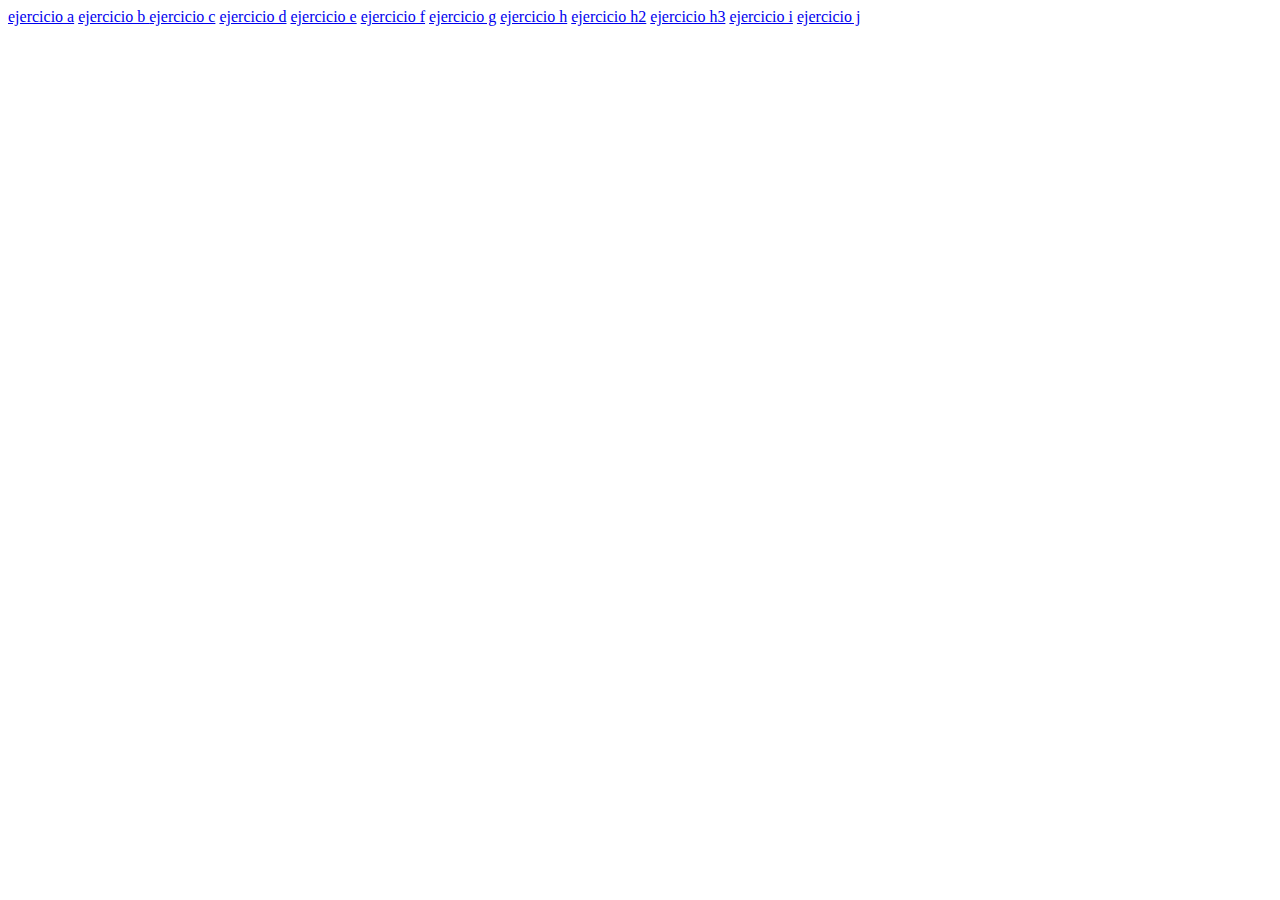
<file: index.html>
<!DOCTYPE html>
<html>
  <head>
    <meta charset="utf-8">
    <title>links de ejrcicios</title>
  </head>
  <body>
    <a href="a_index.html">ejercicio a</a>
    <a href="b_index.html">ejercicio b </a>
    <a href="c_index.html">ejercicio c</a>
    <a href="d_index.html">ejercicio d</a>
    <a href="e_index.html">ejercicio e</a>
    <a href="f_index.html">ejercicio f</a>
    <a href="g_index.html">ejercicio g</a>
    <a href="h_index.html">ejercicio h</a>
    <a href="h2_index.html">ejercicio h2</a>
    <a href="h3_index.html">ejercicio h3</a>
    <a href="i_index.html">ejercicio i</a>
    <a href="j_index.html">ejercicio j</a>

  </body>
</html>
</file>
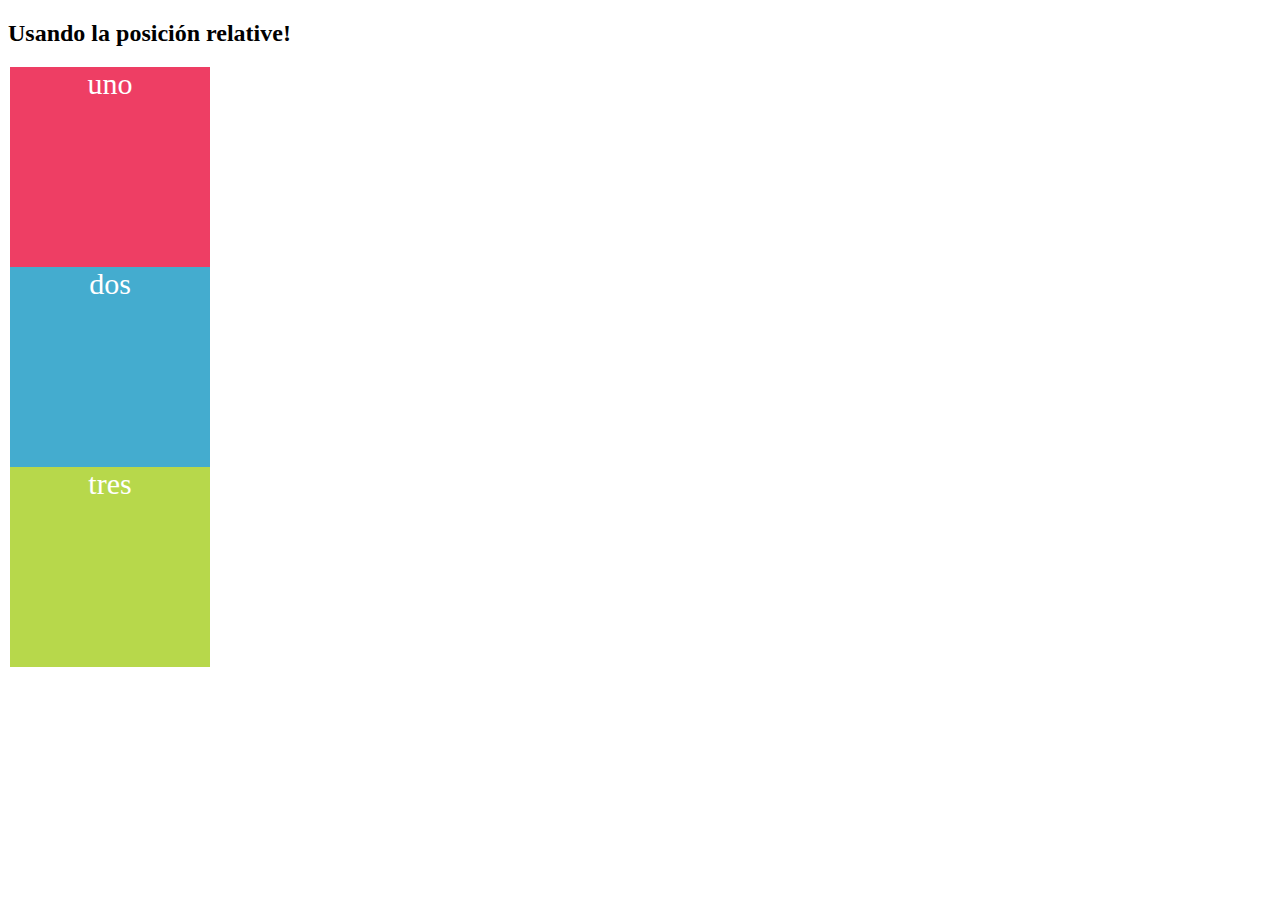
<file: b_index.html>
<!DOCTYPE html>
<html>
  <head>
    <meta charset="utf-8">
    <title>ejercicio_b</title>
    <link rel="stylesheet" href="css/b_main.css">
  </head>
  <body>
    <h2>Usando la posición relative!</h2>
    <div class="uno">uno</div>
    <div class="dos">dos</div>
    <div class="tres">tres</div>

  </body>
</html>
</file>
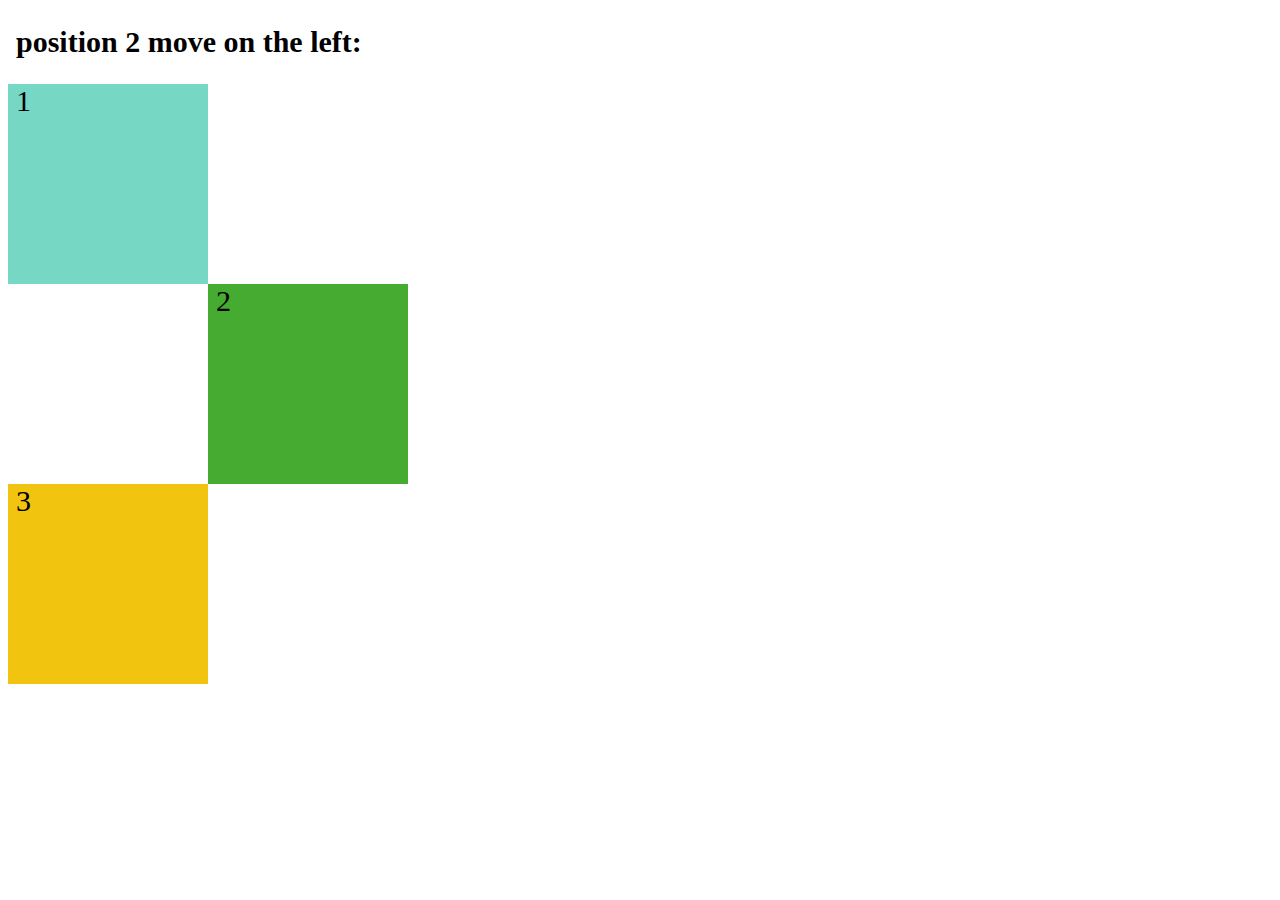
<file: c_index.html>
<!DOCTYPE html>
<html>
  <head>
    <meta charset="utf-8">
    <title>ejercicio c</title>
    <link rel="stylesheet" href="css/c_main.css">
  </head>
  <body>
    <h2>position 2 move on the left: </h2>
      <div class="container_1">1</div>
      <div class="container_2">2</div>
      <div class="container_3">3</div>



  </body>
</html>
</file>
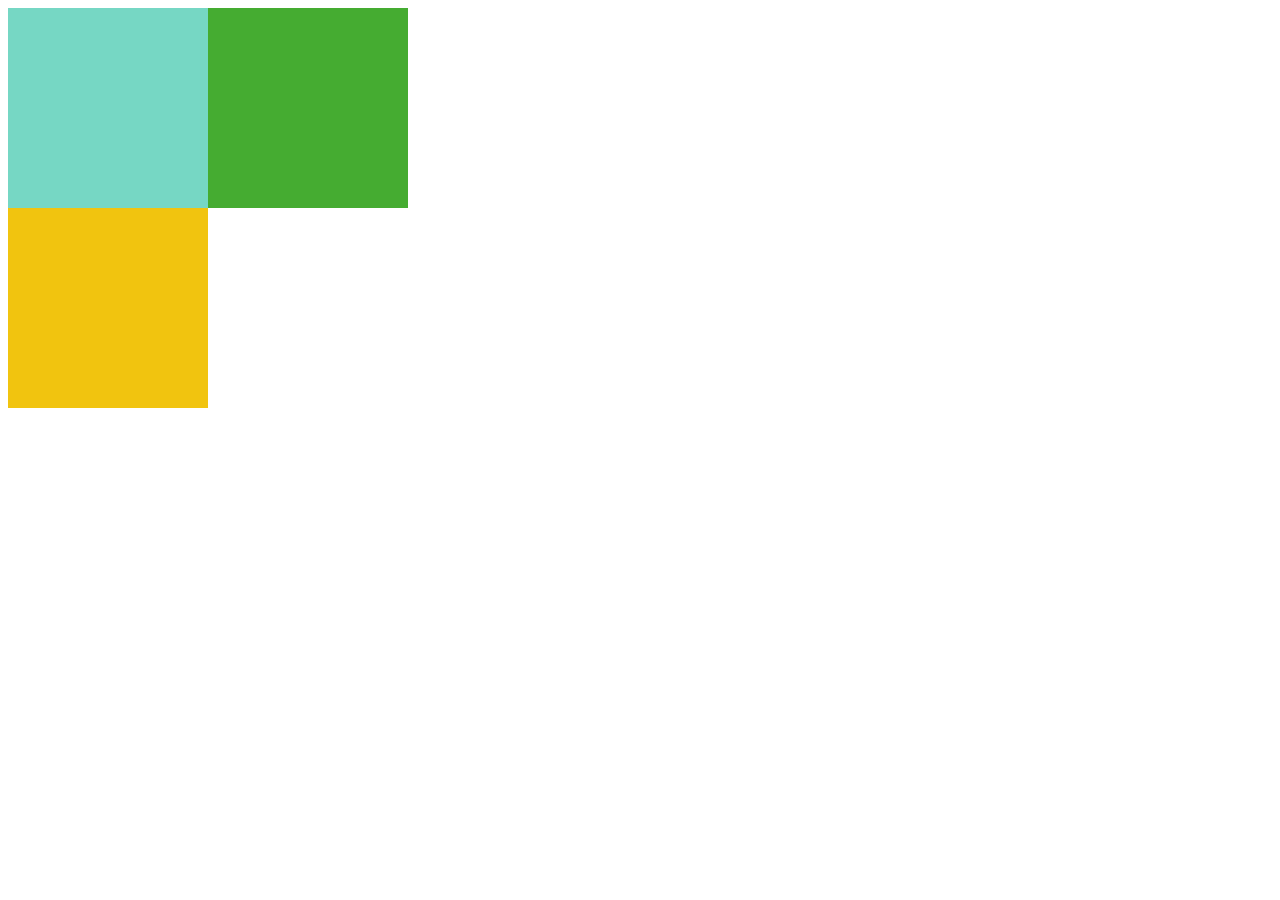
<file: d_index.html>
<!DOCTYPE html>
<html>
  <head>
    <meta charset="utf-8">
    <title>ejercicio d</title>
    <link rel="stylesheet" href="css/d_main.css">
  </head>
  <body>
    <!--poniendo un repositorio dentro de otro -->
    <div id="uno">
        <div id="dos"></div>

   </div>

    <div id="tres"></div>

  </body>
</html>
</file>
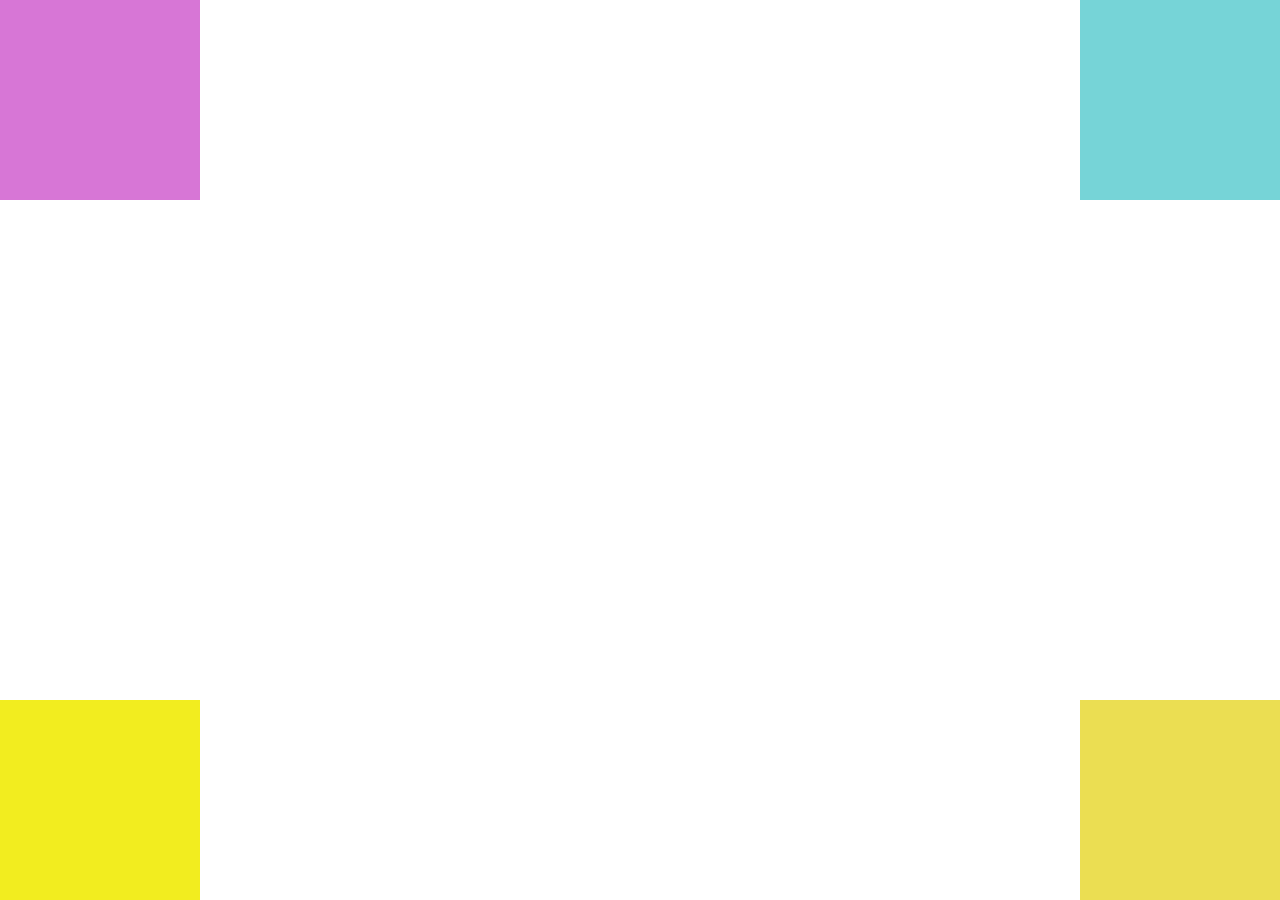
<file: e_index.html>
<!DOCTYPE html>
<html>
  <head>
    <meta charset="utf-8">
    <title>ejercicio e</title>
    <link rel="stylesheet" href="css/e_main.css">
  </head>
  <body>
    <div class="uno"></div>
    <div class="dos"></div>
    <div class="tres"></div>
    <div class="cuatro"></div>

  </body>
</html>
</file>
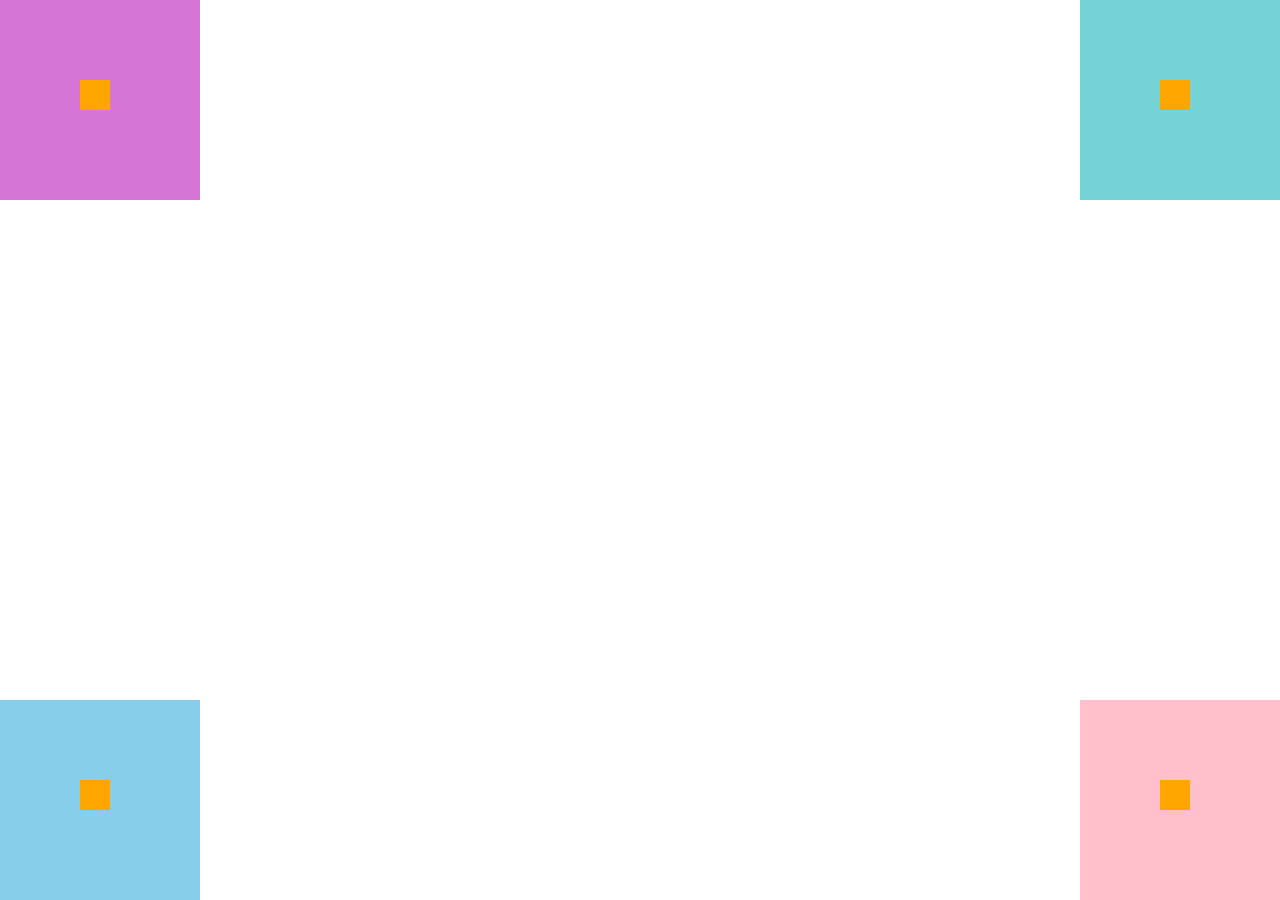
<file: f_index.html>
<!DOCTYPE html>
<html>
  <head>
    <meta charset="utf-8">
    <title>ejercicio f</title>
    <link rel="stylesheet" href="css/f_main.css">
  </head>
  <body>
    <!--creamos un repositorio  de clase "in" dentro de cada repositorio  -->
    <div class="uno">
      <div class="in">

      </div>
    </div>
    <div class="dos">
      <div class="in">

      </div>
    </div>
    <div class="tres">
      <div class="in">

      </div>
    </div>
    <div class="cuatro">
      <div class="in">

      </div>
    </div>

  </body>
</html>
</file>
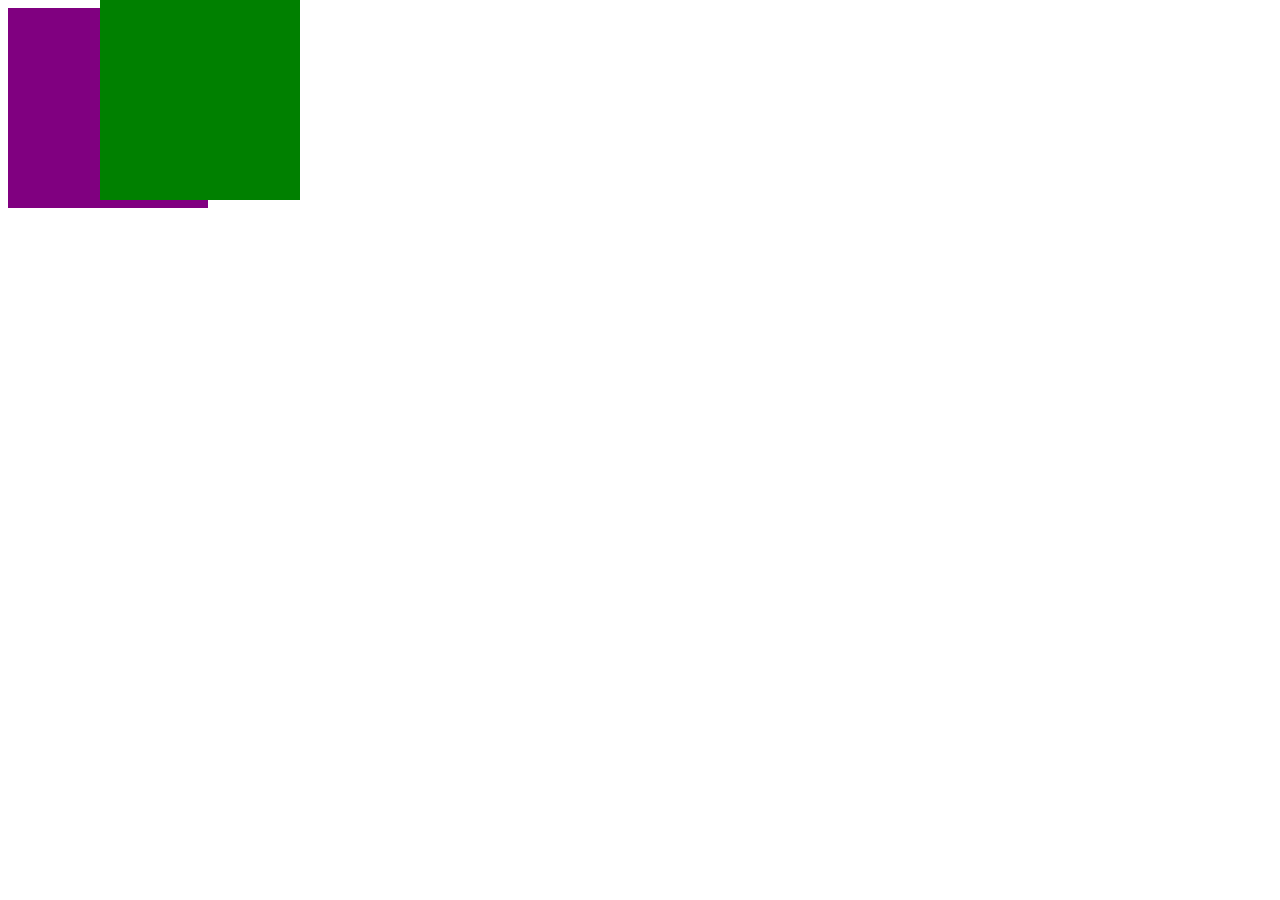
<file: h3_index.html>
<!DOCTYPE html>
<html>
  <head>
    <meta charset="utf-8">
    <link rel="stylesheet" href="css/h3_main.css">
    <title>ejercicio h3</title>
  </head>
  <body>


    <div class="box_1"></div>
    <div class="box_2"></div>


  </body>
</html>
</file>
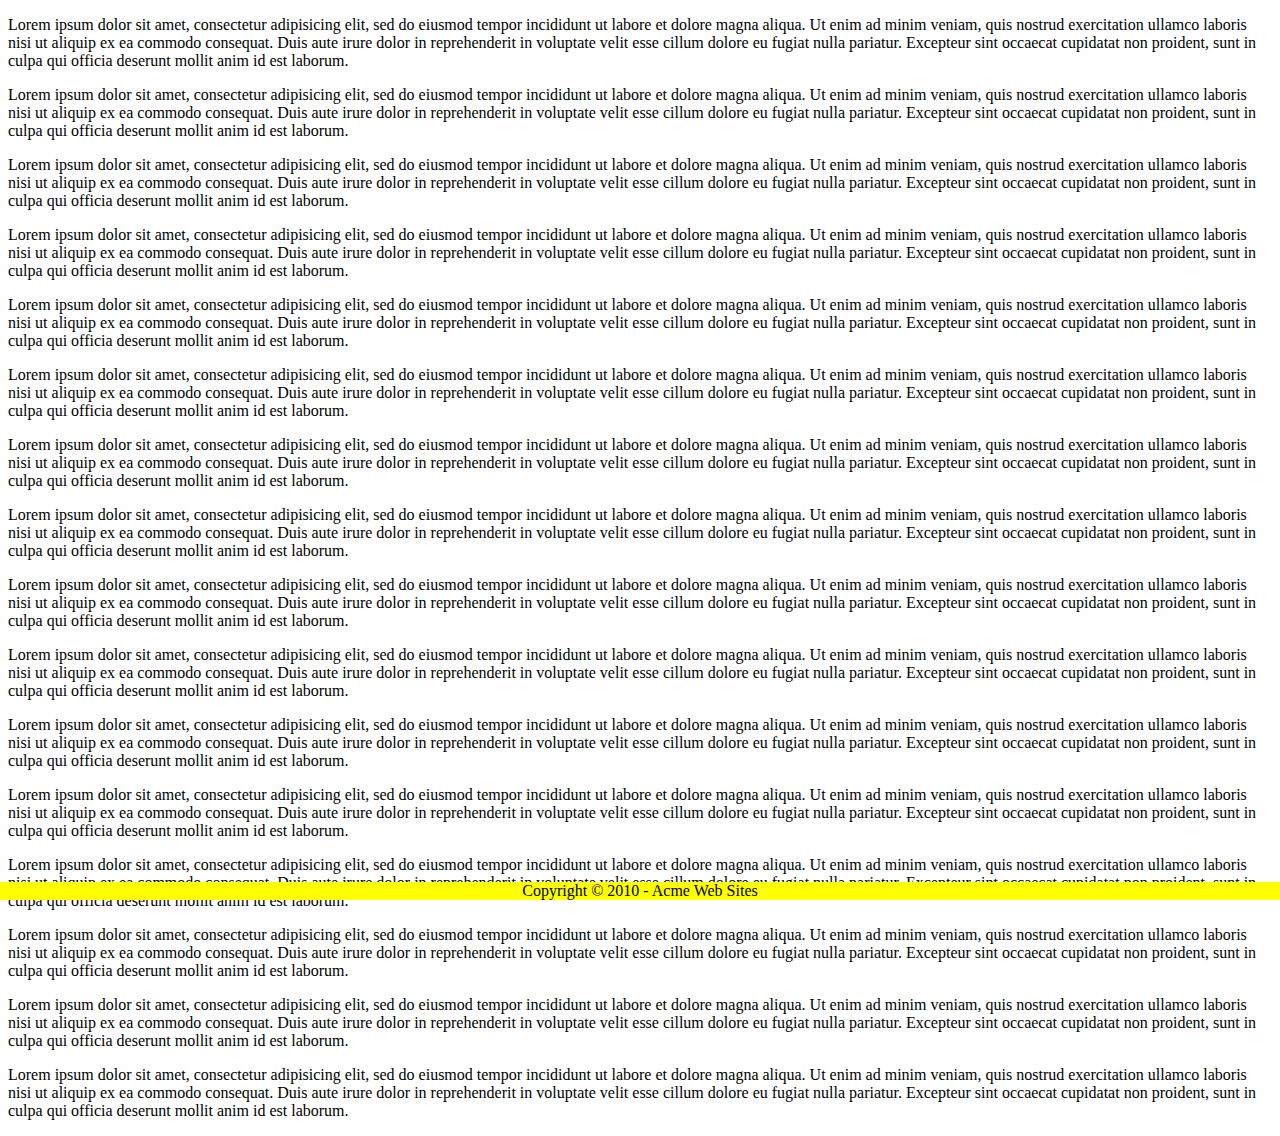
<file: i_index.html>
<!DOCTYPE html>
<html>
  <head>
    <meta charset="utf-8">
    <link rel="stylesheet" href="css/i_main.css">
    <title>ejercicio i</title>
  </head>
  <body>
    <p>Lorem ipsum dolor sit amet, consectetur adipisicing elit, sed do eiusmod tempor incididunt ut labore et dolore magna aliqua. Ut enim ad minim veniam, quis nostrud exercitation ullamco laboris nisi ut aliquip ex ea commodo consequat. Duis aute irure dolor in reprehenderit in voluptate velit esse cillum dolore eu fugiat nulla pariatur. Excepteur sint occaecat cupidatat non proident, sunt in culpa qui officia deserunt mollit anim id est laborum.
    </p>
    <p>Lorem ipsum dolor sit amet, consectetur adipisicing elit, sed do eiusmod tempor incididunt ut labore et dolore magna aliqua. Ut enim ad minim veniam, quis nostrud exercitation ullamco laboris nisi ut aliquip ex ea commodo consequat. Duis aute irure dolor in reprehenderit in voluptate velit esse cillum dolore eu fugiat nulla pariatur. Excepteur sint occaecat cupidatat non proident, sunt in culpa qui officia deserunt mollit anim id est laborum.
    </p>
    <p>Lorem ipsum dolor sit amet, consectetur adipisicing elit, sed do eiusmod tempor incididunt ut labore et dolore magna aliqua. Ut enim ad minim veniam, quis nostrud exercitation ullamco laboris nisi ut aliquip ex ea commodo consequat. Duis aute irure dolor in reprehenderit in voluptate velit esse cillum dolore eu fugiat nulla pariatur. Excepteur sint occaecat cupidatat non proident, sunt in culpa qui officia deserunt mollit anim id est laborum.
    </p>
    <p>Lorem ipsum dolor sit amet, consectetur adipisicing elit, sed do eiusmod tempor incididunt ut labore et dolore magna aliqua. Ut enim ad minim veniam, quis nostrud exercitation ullamco laboris nisi ut aliquip ex ea commodo consequat. Duis aute irure dolor in reprehenderit in voluptate velit esse cillum dolore eu fugiat nulla pariatur. Excepteur sint occaecat cupidatat non proident, sunt in culpa qui officia deserunt mollit anim id est laborum.
    </p>
    <p>Lorem ipsum dolor sit amet, consectetur adipisicing elit, sed do eiusmod tempor incididunt ut labore et dolore magna aliqua. Ut enim ad minim veniam, quis nostrud exercitation ullamco laboris nisi ut aliquip ex ea commodo consequat. Duis aute irure dolor in reprehenderit in voluptate velit esse cillum dolore eu fugiat nulla pariatur. Excepteur sint occaecat cupidatat non proident, sunt in culpa qui officia deserunt mollit anim id est laborum.
    </p>
    <p>Lorem ipsum dolor sit amet, consectetur adipisicing elit, sed do eiusmod tempor incididunt ut labore et dolore magna aliqua. Ut enim ad minim veniam, quis nostrud exercitation ullamco laboris nisi ut aliquip ex ea commodo consequat. Duis aute irure dolor in reprehenderit in voluptate velit esse cillum dolore eu fugiat nulla pariatur. Excepteur sint occaecat cupidatat non proident, sunt in culpa qui officia deserunt mollit anim id est laborum.
    </p>
    <p>Lorem ipsum dolor sit amet, consectetur adipisicing elit, sed do eiusmod tempor incididunt ut labore et dolore magna aliqua. Ut enim ad minim veniam, quis nostrud exercitation ullamco laboris nisi ut aliquip ex ea commodo consequat. Duis aute irure dolor in reprehenderit in voluptate velit esse cillum dolore eu fugiat nulla pariatur. Excepteur sint occaecat cupidatat non proident, sunt in culpa qui officia deserunt mollit anim id est laborum.
    </p>
    <p>Lorem ipsum dolor sit amet, consectetur adipisicing elit, sed do eiusmod tempor incididunt ut labore et dolore magna aliqua. Ut enim ad minim veniam, quis nostrud exercitation ullamco laboris nisi ut aliquip ex ea commodo consequat. Duis aute irure dolor in reprehenderit in voluptate velit esse cillum dolore eu fugiat nulla pariatur. Excepteur sint occaecat cupidatat non proident, sunt in culpa qui officia deserunt mollit anim id est laborum.
    </p>
    <p>Lorem ipsum dolor sit amet, consectetur adipisicing elit, sed do eiusmod tempor incididunt ut labore et dolore magna aliqua. Ut enim ad minim veniam, quis nostrud exercitation ullamco laboris nisi ut aliquip ex ea commodo consequat. Duis aute irure dolor in reprehenderit in voluptate velit esse cillum dolore eu fugiat nulla pariatur. Excepteur sint occaecat cupidatat non proident, sunt in culpa qui officia deserunt mollit anim id est laborum.
    </p>
    <p>Lorem ipsum dolor sit amet, consectetur adipisicing elit, sed do eiusmod tempor incididunt ut labore et dolore magna aliqua. Ut enim ad minim veniam, quis nostrud exercitation ullamco laboris nisi ut aliquip ex ea commodo consequat. Duis aute irure dolor in reprehenderit in voluptate velit esse cillum dolore eu fugiat nulla pariatur. Excepteur sint occaecat cupidatat non proident, sunt in culpa qui officia deserunt mollit anim id est laborum.
    </p>
    <p>Lorem ipsum dolor sit amet, consectetur adipisicing elit, sed do eiusmod tempor incididunt ut labore et dolore magna aliqua. Ut enim ad minim veniam, quis nostrud exercitation ullamco laboris nisi ut aliquip ex ea commodo consequat. Duis aute irure dolor in reprehenderit in voluptate velit esse cillum dolore eu fugiat nulla pariatur. Excepteur sint occaecat cupidatat non proident, sunt in culpa qui officia deserunt mollit anim id est laborum.
    </p>
    <p>Lorem ipsum dolor sit amet, consectetur adipisicing elit, sed do eiusmod tempor incididunt ut labore et dolore magna aliqua. Ut enim ad minim veniam, quis nostrud exercitation ullamco laboris nisi ut aliquip ex ea commodo consequat. Duis aute irure dolor in reprehenderit in voluptate velit esse cillum dolore eu fugiat nulla pariatur. Excepteur sint occaecat cupidatat non proident, sunt in culpa qui officia deserunt mollit anim id est laborum.
    </p>
    <p>Lorem ipsum dolor sit amet, consectetur adipisicing elit, sed do eiusmod tempor incididunt ut labore et dolore magna aliqua. Ut enim ad minim veniam, quis nostrud exercitation ullamco laboris nisi ut aliquip ex ea commodo consequat. Duis aute irure dolor in reprehenderit in voluptate velit esse cillum dolore eu fugiat nulla pariatur. Excepteur sint occaecat cupidatat non proident, sunt in culpa qui officia deserunt mollit anim id est laborum.
    </p>
    <p>Lorem ipsum dolor sit amet, consectetur adipisicing elit, sed do eiusmod tempor incididunt ut labore et dolore magna aliqua. Ut enim ad minim veniam, quis nostrud exercitation ullamco laboris nisi ut aliquip ex ea commodo consequat. Duis aute irure dolor in reprehenderit in voluptate velit esse cillum dolore eu fugiat nulla pariatur. Excepteur sint occaecat cupidatat non proident, sunt in culpa qui officia deserunt mollit anim id est laborum.
    </p>
    <p>Lorem ipsum dolor sit amet, consectetur adipisicing elit, sed do eiusmod tempor incididunt ut labore et dolore magna aliqua. Ut enim ad minim veniam, quis nostrud exercitation ullamco laboris nisi ut aliquip ex ea commodo consequat. Duis aute irure dolor in reprehenderit in voluptate velit esse cillum dolore eu fugiat nulla pariatur. Excepteur sint occaecat cupidatat non proident, sunt in culpa qui officia deserunt mollit anim id est laborum.
    </p>
    <p>Lorem ipsum dolor sit amet, consectetur adipisicing elit, sed do eiusmod tempor incididunt ut labore et dolore magna aliqua. Ut enim ad minim veniam, quis nostrud exercitation ullamco laboris nisi ut aliquip ex ea commodo consequat. Duis aute irure dolor in reprehenderit in voluptate velit esse cillum dolore eu fugiat nulla pariatur. Excepteur sint occaecat cupidatat non proident, sunt in culpa qui officia deserunt mollit anim id est laborum.
    </p>

    <div class="pie_pagina">Copyright © 2010 - Acme Web Sites</div>

  </body>
</html>
</file>
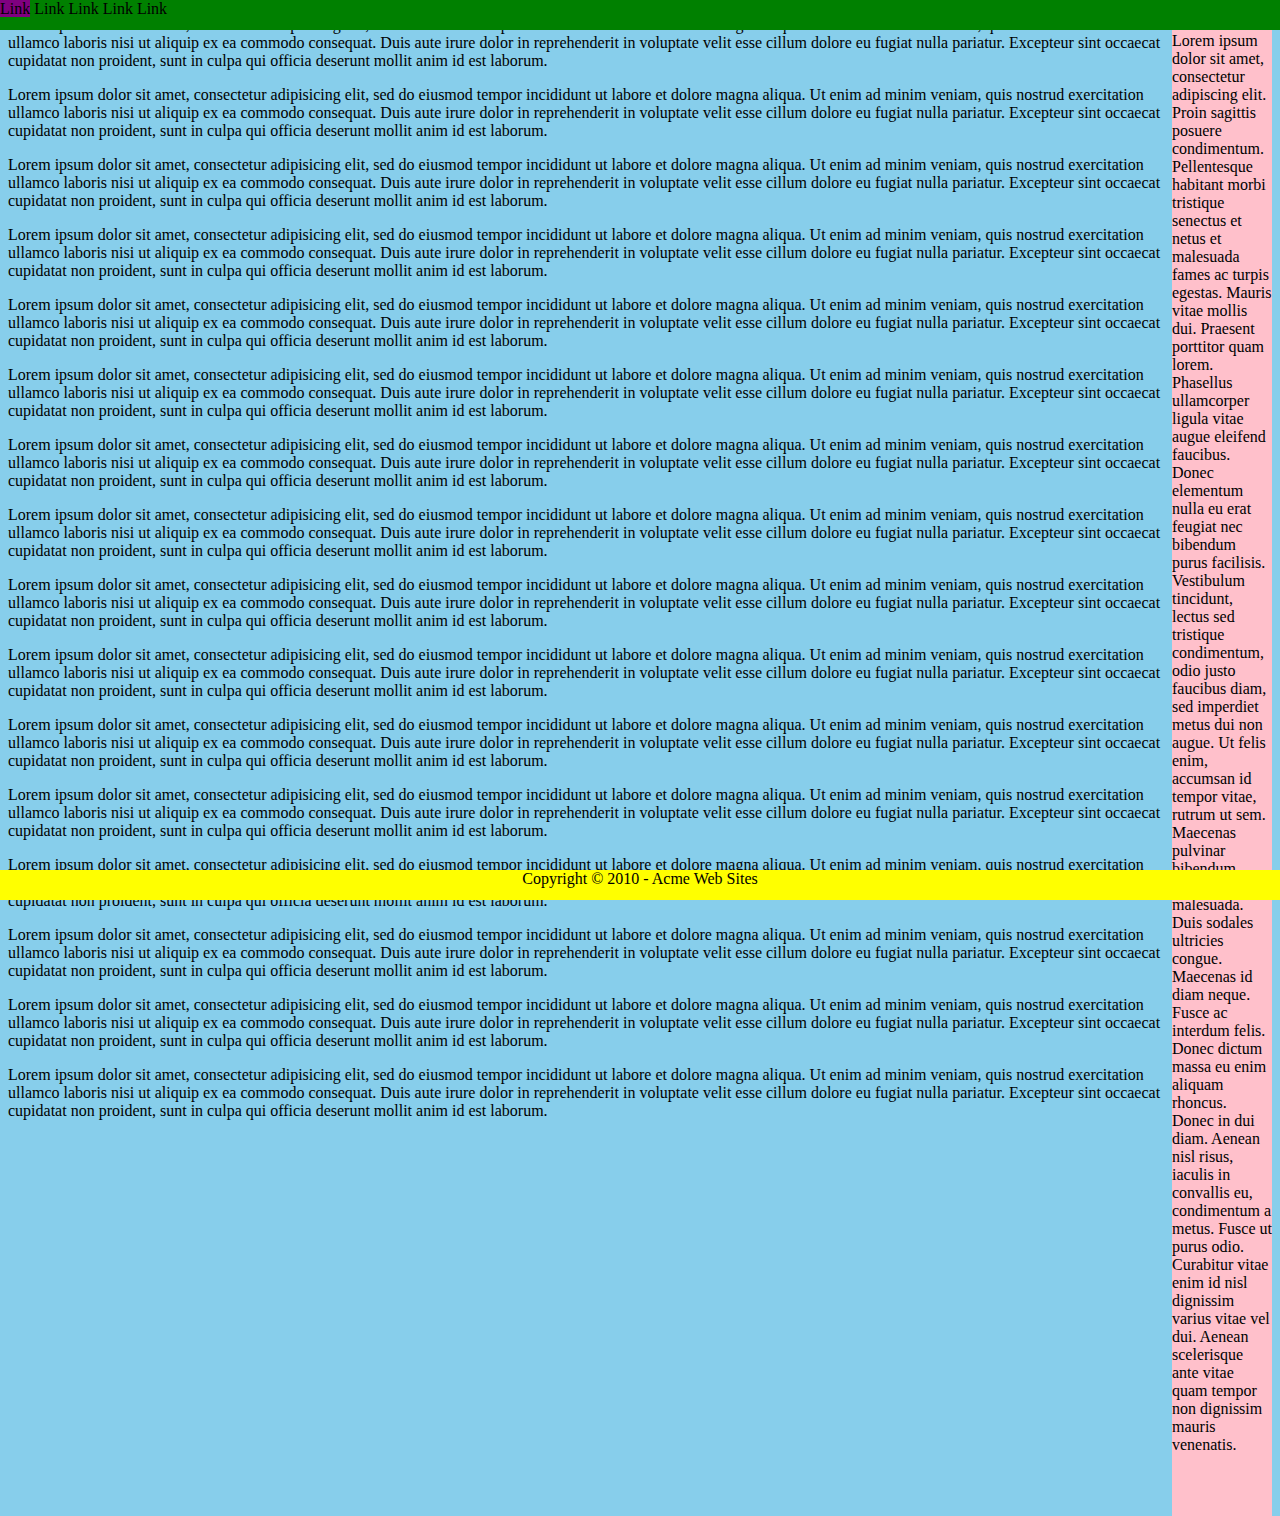
<file: j_index.html>
<!DOCTYPE html>
<html>
  <head>
    <meta charset="utf-8">
    <title>ejercicio j</title>
    <link rel="stylesheet" href="css/j_main.css">
  </head>
  <body>

       <div id="buttons">
           <span>Link</span>
           <span>Link</span>
           <span>Link</span>
           <span>Link</span>
           <span>Link</span>
       </div>
       <div id="content-bonus"><!--contenido en columna-->
           <p>Lorem ipsum dolor sit amet, consectetur adipiscing elit. Proin sagittis posuere condimentum. Pellentesque habitant morbi tristique senectus et netus et malesuada fames ac turpis egestas. Mauris vitae mollis dui. Praesent porttitor quam lorem. Phasellus ullamcorper ligula vitae augue eleifend faucibus. Donec elementum nulla eu erat feugiat nec bibendum purus facilisis. Vestibulum tincidunt, lectus sed tristique condimentum, odio justo faucibus diam, sed imperdiet metus dui non augue. Ut felis enim, accumsan id tempor vitae, rutrum ut sem. Maecenas pulvinar bibendum lectus vel malesuada. Duis sodales ultricies congue. Maecenas id diam neque. Fusce ac interdum felis. Donec dictum massa eu enim aliquam rhoncus. Donec in dui diam. Aenean nisl risus, iaculis in convallis eu, condimentum a metus. Fusce ut purus odio. Curabitur vitae enim id nisl dignissim varius vitae vel dui. Aenean scelerisque ante vitae quam tempor non dignissim mauris venenatis.</p>
       </div>


     <!--contenido principal-->
     <div id="content-principal">


      <p>Lorem ipsum dolor sit amet, consectetur adipisicing elit, sed do eiusmod tempor incididunt ut labore et dolore magna aliqua. Ut enim ad minim veniam, quis nostrud exercitation ullamco laboris nisi ut aliquip ex ea commodo consequat. Duis aute irure dolor in reprehenderit in voluptate velit esse cillum dolore eu fugiat nulla pariatur. Excepteur sint occaecat cupidatat non proident, sunt in culpa qui officia deserunt mollit anim id est laborum.
      </p>
      <p>Lorem ipsum dolor sit amet, consectetur adipisicing elit, sed do eiusmod tempor incididunt ut labore et dolore magna aliqua. Ut enim ad minim veniam, quis nostrud exercitation ullamco laboris nisi ut aliquip ex ea commodo consequat. Duis aute irure dolor in reprehenderit in voluptate velit esse cillum dolore eu fugiat nulla pariatur. Excepteur sint occaecat cupidatat non proident, sunt in culpa qui officia deserunt mollit anim id est laborum.
      </p>
      <p>Lorem ipsum dolor sit amet, consectetur adipisicing elit, sed do eiusmod tempor incididunt ut labore et dolore magna aliqua. Ut enim ad minim veniam, quis nostrud exercitation ullamco laboris nisi ut aliquip ex ea commodo consequat. Duis aute irure dolor in reprehenderit in voluptate velit esse cillum dolore eu fugiat nulla pariatur. Excepteur sint occaecat cupidatat non proident, sunt in culpa qui officia deserunt mollit anim id est laborum.
      </p>
      <p>Lorem ipsum dolor sit amet, consectetur adipisicing elit, sed do eiusmod tempor incididunt ut labore et dolore magna aliqua. Ut enim ad minim veniam, quis nostrud exercitation ullamco laboris nisi ut aliquip ex ea commodo consequat. Duis aute irure dolor in reprehenderit in voluptate velit esse cillum dolore eu fugiat nulla pariatur. Excepteur sint occaecat cupidatat non proident, sunt in culpa qui officia deserunt mollit anim id est laborum.
      </p>
      <p>Lorem ipsum dolor sit amet, consectetur adipisicing elit, sed do eiusmod tempor incididunt ut labore et dolore magna aliqua. Ut enim ad minim veniam, quis nostrud exercitation ullamco laboris nisi ut aliquip ex ea commodo consequat. Duis aute irure dolor in reprehenderit in voluptate velit esse cillum dolore eu fugiat nulla pariatur. Excepteur sint occaecat cupidatat non proident, sunt in culpa qui officia deserunt mollit anim id est laborum.
      </p>
      <p>Lorem ipsum dolor sit amet, consectetur adipisicing elit, sed do eiusmod tempor incididunt ut labore et dolore magna aliqua. Ut enim ad minim veniam, quis nostrud exercitation ullamco laboris nisi ut aliquip ex ea commodo consequat. Duis aute irure dolor in reprehenderit in voluptate velit esse cillum dolore eu fugiat nulla pariatur. Excepteur sint occaecat cupidatat non proident, sunt in culpa qui officia deserunt mollit anim id est laborum.
      </p>
      <p>Lorem ipsum dolor sit amet, consectetur adipisicing elit, sed do eiusmod tempor incididunt ut labore et dolore magna aliqua. Ut enim ad minim veniam, quis nostrud exercitation ullamco laboris nisi ut aliquip ex ea commodo consequat. Duis aute irure dolor in reprehenderit in voluptate velit esse cillum dolore eu fugiat nulla pariatur. Excepteur sint occaecat cupidatat non proident, sunt in culpa qui officia deserunt mollit anim id est laborum.
      </p>
      <p>Lorem ipsum dolor sit amet, consectetur adipisicing elit, sed do eiusmod tempor incididunt ut labore et dolore magna aliqua. Ut enim ad minim veniam, quis nostrud exercitation ullamco laboris nisi ut aliquip ex ea commodo consequat. Duis aute irure dolor in reprehenderit in voluptate velit esse cillum dolore eu fugiat nulla pariatur. Excepteur sint occaecat cupidatat non proident, sunt in culpa qui officia deserunt mollit anim id est laborum.
      </p>
      <p>Lorem ipsum dolor sit amet, consectetur adipisicing elit, sed do eiusmod tempor incididunt ut labore et dolore magna aliqua. Ut enim ad minim veniam, quis nostrud exercitation ullamco laboris nisi ut aliquip ex ea commodo consequat. Duis aute irure dolor in reprehenderit in voluptate velit esse cillum dolore eu fugiat nulla pariatur. Excepteur sint occaecat cupidatat non proident, sunt in culpa qui officia deserunt mollit anim id est laborum.
      </p>
      <p>Lorem ipsum dolor sit amet, consectetur adipisicing elit, sed do eiusmod tempor incididunt ut labore et dolore magna aliqua. Ut enim ad minim veniam, quis nostrud exercitation ullamco laboris nisi ut aliquip ex ea commodo consequat. Duis aute irure dolor in reprehenderit in voluptate velit esse cillum dolore eu fugiat nulla pariatur. Excepteur sint occaecat cupidatat non proident, sunt in culpa qui officia deserunt mollit anim id est laborum.
      </p>
      <p>Lorem ipsum dolor sit amet, consectetur adipisicing elit, sed do eiusmod tempor incididunt ut labore et dolore magna aliqua. Ut enim ad minim veniam, quis nostrud exercitation ullamco laboris nisi ut aliquip ex ea commodo consequat. Duis aute irure dolor in reprehenderit in voluptate velit esse cillum dolore eu fugiat nulla pariatur. Excepteur sint occaecat cupidatat non proident, sunt in culpa qui officia deserunt mollit anim id est laborum.
      </p>
      <p>Lorem ipsum dolor sit amet, consectetur adipisicing elit, sed do eiusmod tempor incididunt ut labore et dolore magna aliqua. Ut enim ad minim veniam, quis nostrud exercitation ullamco laboris nisi ut aliquip ex ea commodo consequat. Duis aute irure dolor in reprehenderit in voluptate velit esse cillum dolore eu fugiat nulla pariatur. Excepteur sint occaecat cupidatat non proident, sunt in culpa qui officia deserunt mollit anim id est laborum.
      </p>
      <p>Lorem ipsum dolor sit amet, consectetur adipisicing elit, sed do eiusmod tempor incididunt ut labore et dolore magna aliqua. Ut enim ad minim veniam, quis nostrud exercitation ullamco laboris nisi ut aliquip ex ea commodo consequat. Duis aute irure dolor in reprehenderit in voluptate velit esse cillum dolore eu fugiat nulla pariatur. Excepteur sint occaecat cupidatat non proident, sunt in culpa qui officia deserunt mollit anim id est laborum.
      </p>
      <p>Lorem ipsum dolor sit amet, consectetur adipisicing elit, sed do eiusmod tempor incididunt ut labore et dolore magna aliqua. Ut enim ad minim veniam, quis nostrud exercitation ullamco laboris nisi ut aliquip ex ea commodo consequat. Duis aute irure dolor in reprehenderit in voluptate velit esse cillum dolore eu fugiat nulla pariatur. Excepteur sint occaecat cupidatat non proident, sunt in culpa qui officia deserunt mollit anim id est laborum.
      </p>
      <p>Lorem ipsum dolor sit amet, consectetur adipisicing elit, sed do eiusmod tempor incididunt ut labore et dolore magna aliqua. Ut enim ad minim veniam, quis nostrud exercitation ullamco laboris nisi ut aliquip ex ea commodo consequat. Duis aute irure dolor in reprehenderit in voluptate velit esse cillum dolore eu fugiat nulla pariatur. Excepteur sint occaecat cupidatat non proident, sunt in culpa qui officia deserunt mollit anim id est laborum.
      </p>
      <p>Lorem ipsum dolor sit amet, consectetur adipisicing elit, sed do eiusmod tempor incididunt ut labore et dolore magna aliqua. Ut enim ad minim veniam, quis nostrud exercitation ullamco laboris nisi ut aliquip ex ea commodo consequat. Duis aute irure dolor in reprehenderit in voluptate velit esse cillum dolore eu fugiat nulla pariatur. Excepteur sint occaecat cupidatat non proident, sunt in culpa qui officia deserunt mollit anim id est laborum.
      </p>
      
    </div>




    <div class="pie_pagina">Copyright © 2010 - Acme Web Sites</div>


  </body>
</html>
</file>
<file: css/b_main.css>
.uno {
	position: relative;/*la propiedad relative nos permite poder cambiar su posicion final manteniendo el espacio que ocupaba anteriormente*/
	width: 200px;
	height: 200px;
	background: #ee3e64;
  color: white;
  font-size: 30px;
  text-align: center;
  margin-left: 2px;

}

.dos {
	position: relative;
	width: 200px;
	height: 200px;
	background: #44accf;
  color: white;
  font-size:30px;
  text-align: center;
  margin-left: 2px;


}

.tres{
	position: relative;
	width: 200px;
	height: 200px;
	background: #b7d84b;
  color: white;
  font-size: 30px;
  text-align: center;
  margin-left: 2px;
}
</file>
<file: css/c_main.css>
*{/*selector universal afecta a todos*/
  font-size: 30px;
  text-indent: 8px;/*sangria de el texto*/
}


.container_1 {/*selector clase*/
	position: relative;
	width: 200px;
	height: 200px;
	background: #76D7C4;


}

.container_2 {
	position: relative;
	width: 200px;
	height: 200px;
	background: #45AC31;
  left:200px;/*tendra un desplazamiento de 200px del lado izquierdo*/



}

.container_3{
	position: relative;
	width: 200px;
	height: 200px;
	background: #F1C40F;


}
</file>
<file: css/d_main.css>
#uno {/*selector tipo id*/
	position: relative;
	width: 200px;
	height: 200px;
	background: #76D7C4;

}

#dos {/*este selector tipo id "dos" esta dentro del selector tipo id "uno"*/
	position: relative;
	width: 200px;
	height: 200px;
	background: #45AC31;
  left: 200px;/*este repositorio corre 200px de izquierda a derecha*/

}

#tres{
	position: relative;
	width: 200px;
	height: 200px;
	background: #F1C40F;

}
</file>
<file: css/e_main.css>
.uno {
	position: absolute;/* se elimina del flujo normal. podemos colocarlo en cualquier lugar, y no afectará ni se verá afectado por ningún otro elemento en el flujo.*/
	width: 200px;
	height: 200px;
  top: 0;
  left: 0;
	background: #D776D6;
}
.dos {
	position: absolute;
  width: 200px;
	height: 200px;
  top: 0;
	right: 0;
	background: #76D4D7;
}
.tres {
	position: absolute;
	width: 200px;
	height: 200px;
  bottom: 0;
	left: 0;
	background: #F2ED1F;
}
.cuatro{
	position: absolute;
	width: 200px;
	height: 200px;
  bottom: 0;
	right: 0;
	background: #ebde52;
}
</file>
<file: css/f_main.css>
.in{
  position: relative;
  width: 30px;
  height:30px;
  background: orange;
  /*usamos las propiedades de position para mover nuestra caja*/
  top: 80px;
  bottom:80px ;
  left: 80px;
  right:80px ;

}
.uno {
	position: absolute;/* se elimina del flujo normal. podemos colocarlo en cualquier lugar, y no afectará ni se verá afectado por ningún otro elemento en el flujo.*/
	width: 200px;
	height: 200px;
  top: 0;
  left: 0;
	background: #D776D6;

}
.dos {
	position: absolute;
  width: 200px;
	height: 200px;
  top: 0;
	right: 0;
	background: #76D4D7;
}
.tres {
	position: absolute;
	width: 200px;
	height: 200px;
  bottom: 0;
	left: 0;
	background: skyblue;
}
.cuatro{
	position: absolute;
	width: 200px;
	height: 200px;
  bottom: 0;
	right: 0;
	background: pink;
}
</file>
<file: css/h3_main.css>
/*el segundo elemento bloque(.box_2) estara superpuesto del primer elemento bloque(.box_1)*/

.box_1 {
	width: 200px;
	height: 200px;
	background: purple;
}

.box_2 {
	position: absolute;
	top: 0;
	left: 100px;
	width: 200px;
	height: 200px;
	background:green;
}
</file>
<file: css/i_main.css>
/*el elemento de posicion fixed no se desplaza con el documento,Se queda "arreglado" en el documento*/
.pie_pagina {
	position: fixed;/* fixed comparte todas las reglas de un elemento absolutamente posicionado, excepto que la ventana del navegador  posiciona el fixed elemento*/
	bottom: 0;
	left: 0;
	right: 0;
  background:yellow;
  text-align: center;/*centrar el texto*/
}
</file>
<file: css/j_main.css>
body{
  background: skyblue;
}
#buttons{
  background: green;
  position: fixed;
  left: 0;
	right: 0;
  top:0;
  height: 30px;

}

span:hover{/*efecto que hacen que los botones cambien de color al pasar el pulsor*/
  background-color: purple;
}

#content-bonus{
  float: right;/*el elemnto bloque flotara a la derecha*/
  width:100px;
  height: 1500px;
  top:50px;
  right: 0;
  background:pink;
  



}
#content-principal{

  left:30px;
  right: 30px;
  background: white,


}


.pie_pagina {
	position: fixed;/* fixed comparte todas las reglas de un elemento absolutamente posicionado, excepto que la ventana del navegador  posiciona el fixed elemento*/
	bottom: 0;
	left: 0;
	right: 0;
  height: 30px;
  background:yellow;
  text-align: center;/*centrar el texto*/
}
</file>
